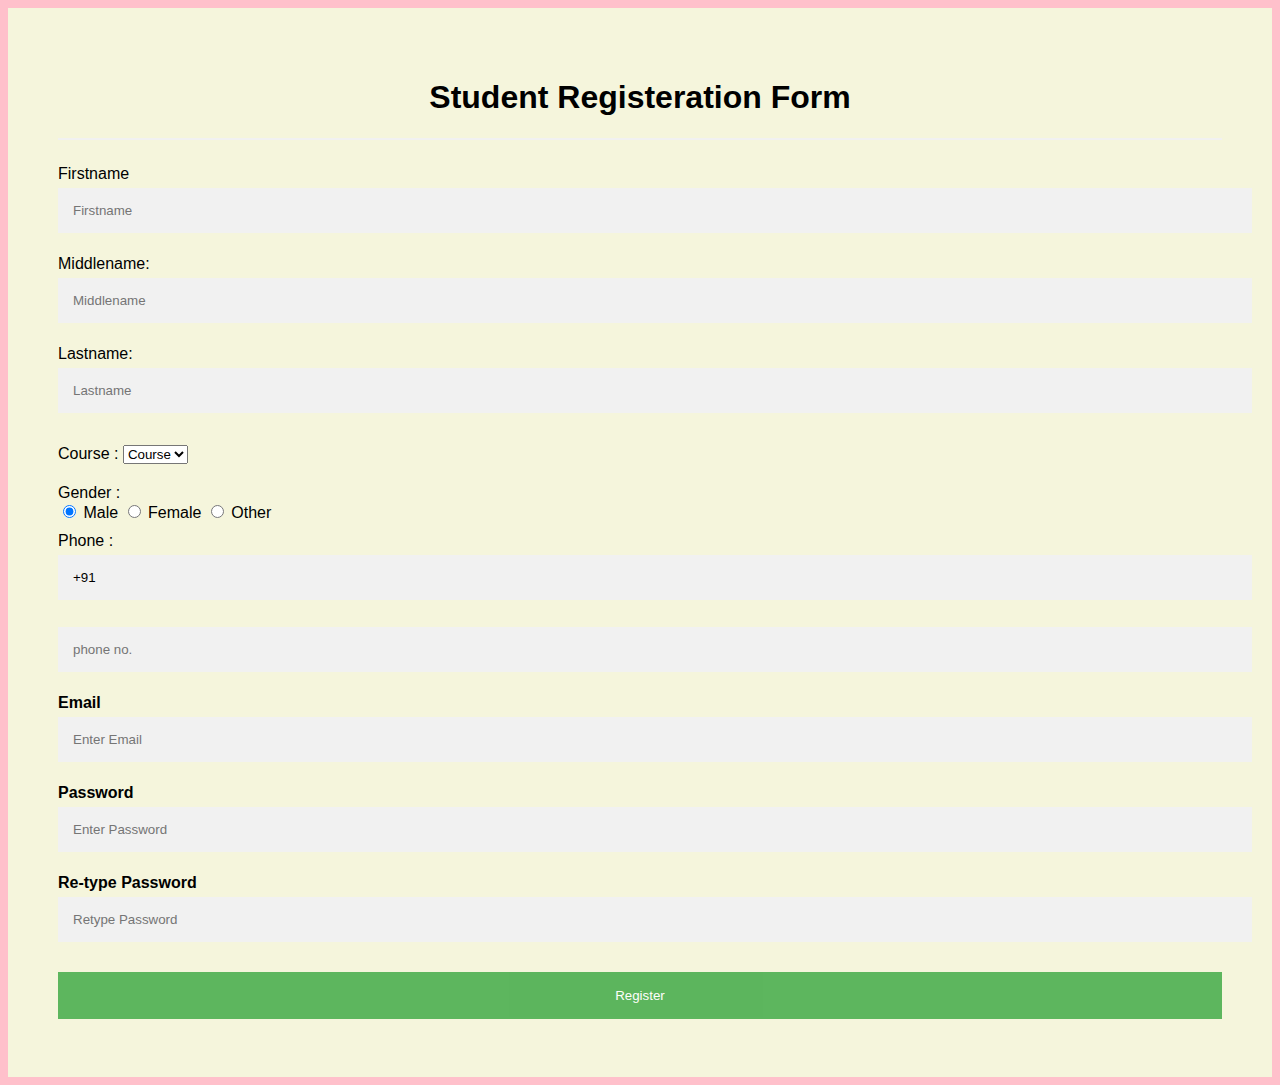
<file: registration.html>
<!DOCTYPE html>  
<html>  
<head>  
<meta name="viewport" content="width=device-width, initial-scale=1">  
<style>  
body{  
  font-family: Calibri, Helvetica, sans-serif;  
  background-color: pink;  
}  
.container {  
    padding: 50px;  
  background-color: beige;  
}  
  
input[type=text], input[type=password], textarea {  
  width: 100%;  
  padding: 15px;  
  margin: 5px 0 22px 0;  
  display: inline-block;  
  border: none;  
  background: #f1f1f1;  
}  
input[type=text]:focus, input[type=password]:focus {  
  background-color: orange;  
  outline: none;  
}  
 div {  
            padding: 10px 0;  
         }  
hr {  
  border: 1px solid #f1f1f1;  
  margin-bottom: 25px;  
}  
.registerbtn {  
  background-color: #4CAF50;  
  color: white;  
  padding: 16px 20px;  
  margin: 8px 0;  
  border: none;  
  cursor: pointer;  
  width: 100%;  
  opacity: 0.9;  
}  
.registerbtn:hover {  
  opacity: 1;  
}  
</style>  
</head>  
<body>  
<form>  
  <div class="container">  
  <center>  <h1> Student Registeration Form</h1> </center>  
  <hr>  
  <label><BOLD>Firstname</BOLD></label>   
<input type="text" name="firstname" placeholder= "Firstname" size="15" required />   
<label> Middlename: </label>   
<input type="text" name="middlename" placeholder="Middlename" size="15" required />   
<label> Lastname: </label>    
<input type="text" name="lastname" placeholder="Lastname" size="15"required />   
<div>  
<label>   
Course :  
</label>   
  
<select>  
<option value="Course">Course</option>   
<option value="B.Tech">B.Tech</option>  
<option value="MBA">MBA</option>  
<option value="M.Tech">M.Tech</option>  
</select>  
</div>  
<div>  
<label>   
Gender :  
</label><br>  
<input type="radio" value="Male" name="gender" checked > Male   
<input type="radio" value="Female" name="gender"> Female   
<input type="radio" value="Other" name="gender"> Other  
  
</div>  
<label>   
Phone :  
</label>  
<input type="text" name="country code" placeholder="Country Code"  value="+91" size="2"/>   
<input type="text" name="phone" placeholder="phone no." size="10"/ required>   
 <label for="email"><b>Email</b></label>  
 <input type="text" placeholder="Enter Email" name="email" required>  
  
    <label for="psw"><b>Password</b></label>  
    <input type="password" placeholder="Enter Password" name="psw" required>  
  
    <label for="psw-repeat"><b>Re-type Password</b></label>  
    <input type="password" placeholder="Retype Password" name="psw-repeat" required>  
    <button type="submit" class="registerbtn">Register</button>    
</form>  
</body>  
</html>
</file>
